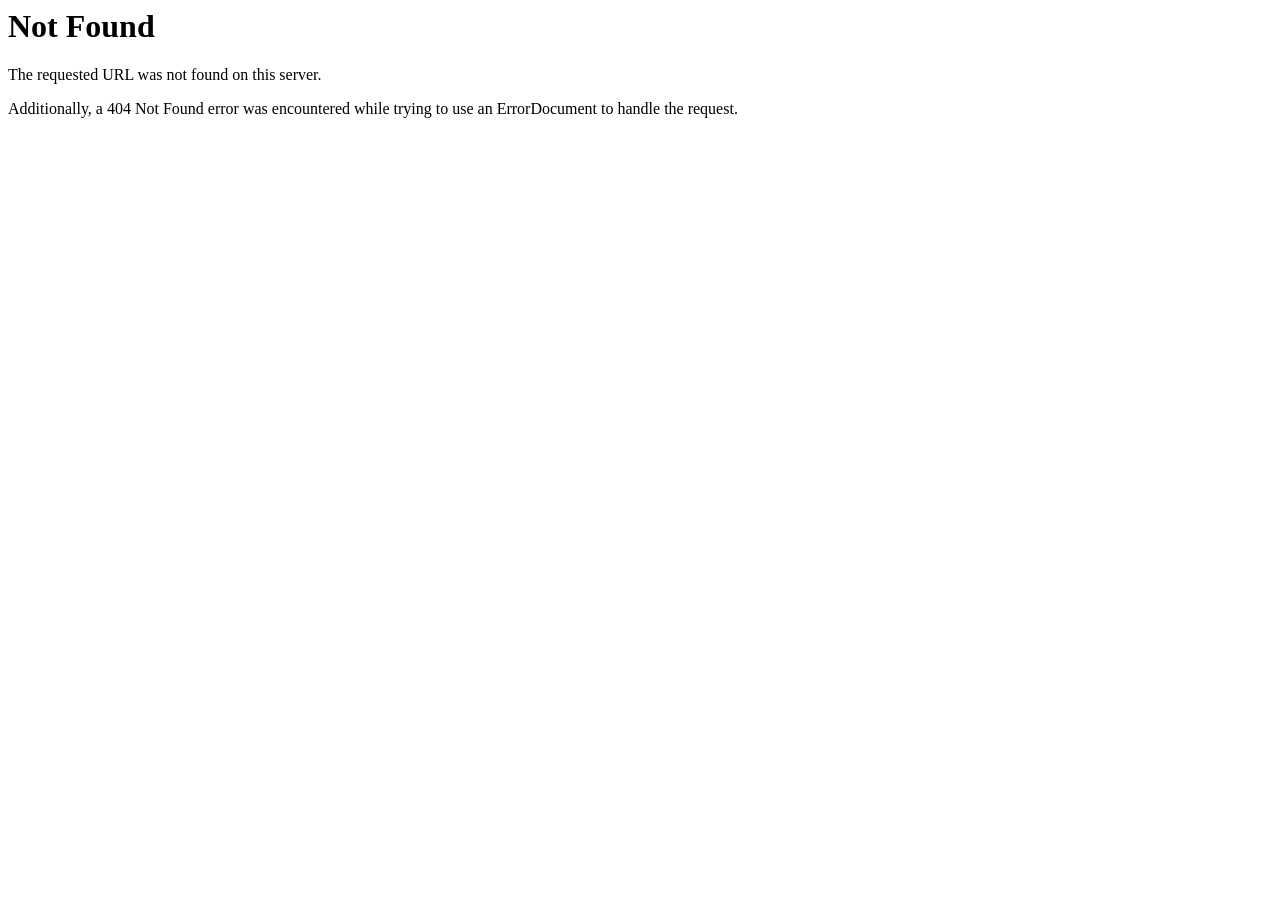
<file: public/admin/assets/css/MaterialIcons-Regular.html>
<!DOCTYPE HTML PUBLIC "-//IETF//DTD HTML 2.0//EN">
<html><head>
<title>404 Not Found</title>
</head><body>
<h1>Not Found</h1>
<p>The requested URL was not found on this server.</p>
<p>Additionally, a 404 Not Found
error was encountered while trying to use an ErrorDocument to handle the request.</p>
</body></html>
</file>
